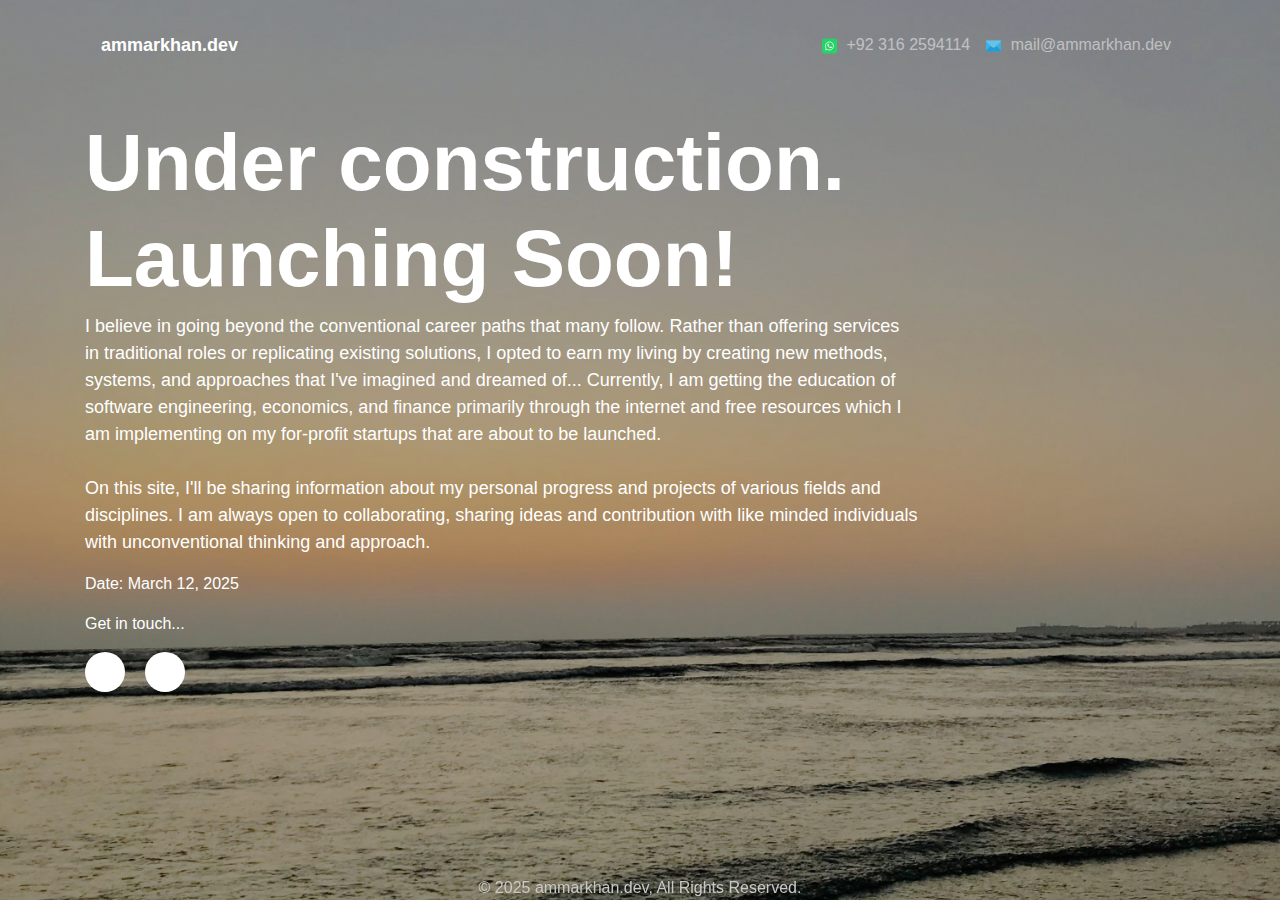
<file: index.html>
<!DOCTYPE html>
<html lang="en">
<head>
    <meta name="description" content="Building imaginative systems using softwares, economics and finances. This site documents my journey of innovative methods, systems and insight of my starup's progress, projects">
<meta name="keywords" content=" ammarkhan, Ammar Khan, ammarkhan.dev, systems, startup, software, economics, finance, career, innovation, bussiness, entrepreneur">    
<meta charset="UTF-8">
    <meta name="viewport" content="width=device-width, initial-scale=1.0">
    <meta http-equiv="X-UA-Compatible" content="ie=edge">
    <title>Ammar Khan</title>
    <link href="https://fonts.googleapis.com/css?family=Karla:400,700&display=swap" rel="stylesheet">
    <link rel="stylesheet" href="https://cdn.materialdesignicons.com/4.8.95/css/materialdesignicons.min.css">
    <link rel="stylesheet" href="https://stackpath.bootstrapcdn.com/bootstrap/4.4.1/css/bootstrap.min.css">
    <link rel="stylesheet" href="ammarkhan.dev.css">
    <audio id="myAudio" autoplay loop>
        <source src="song1.mp3" type="audio/mp3">
    </audio>
    <link rel="icon" type="image/x-icon" href="favicon.ico">
</head>
<body class="min-vh-100 d-flex flex-column">
    <header>
        <div class="container">
            <nav class="navbar navbar-expand-lg navbar-dark bg-transparent">
                <a class="navbar-brand" href="https://ammarkhan.dev">
                    ammarkhan.dev
                </a>
                <button class="navbar-toggler" type="button" data-toggle="collapse" data-target="#navbarNav"
                    aria-controls="navbarNav" aria-expanded="false" aria-label="Toggle navigation">
                    <span class="navbar-toggler-icon"></span>
                </button>
                <div class="collapse navbar-collapse" id="navbarNav">
                    <ul class="navbar-nav ml-auto">
                        <li class="nav-item">
                            <a class="nav-link" href="https://wa.me/+923162594114?text=urlencodedtext" target="_blank">
                                <img src="Whatsapp.svg" class="nav-icon" alt="Whatsapp"> +92 316 2594114
                            </a>
                        </li>
                        <li class="nav-item">
                            <a class="nav-link" href="mailto:ammarkhanlive@pm.me" target="_blank">
                                <img src="email.svg" class="nav-icon" alt="Email"> mail@ammarkhan.dev
                            </a>
                        </li>
                    </ul>
                </div>
            </nav>
        </div>
    </header>
    <main>
        <div class="container">
            <h1 class="page-title">Under construction. Launching Soon!</h1>
            <p class="page-description">
                I believe in going beyond the conventional career paths that many follow. Rather than offering services
                in traditional roles or replicating existing solutions, I opted to earn my living by creating new
                methods, systems, and approaches that I've imagined and dreamed of... Currently, I am getting the
                education
                of software engineering, economics, and finance primarily through the internet and free resources which
                I am implementing on my for-profit startups that are about to be launched.<br>
                <br>
                On this site, I'll be sharing information about my personal progress and projects of various fields and
                disciplines. I am always open to collaborating, sharing ideas and contribution with like minded
                individuals with unconventional thinking and approach.
            <p id="date">Date: March 12, 2025</p>
            </p>
        </div>
        <div class="container">
            <p>Get in touch...</p>
            <nav class="footer-social-links">
                <a href="http://www.x.com/iamammark" target="_blank" class="social-link"><i
                        class="mdi mdi-twitter"></i></a>
                <a href="http://www.linkedin.com/in/iamammark" target="_blank" class="social-link"><i
                        class="mdi mdi-linkedin"></i></a>
            </nav>
        </div>
    </main>
    <footer>
        <div>
            © 2025 ammarkhan.dev, All Rights Reserved.
        </div>
    </footer>
    <script src="script.js"></script>
    <script src="https://code.jquery.com/jquery-3.6.0.min.js"></script>
    <script src="https://cdn.jsdelivr.net/npm/@popperjs/core@2.11.6/dist/umd/popper.min.js"></script>
    <script src="https://stackpath.bootstrapcdn.com/bootstrap/4.4.1/js/bootstrap.min.js"></script>
</body>

</html>
</file>
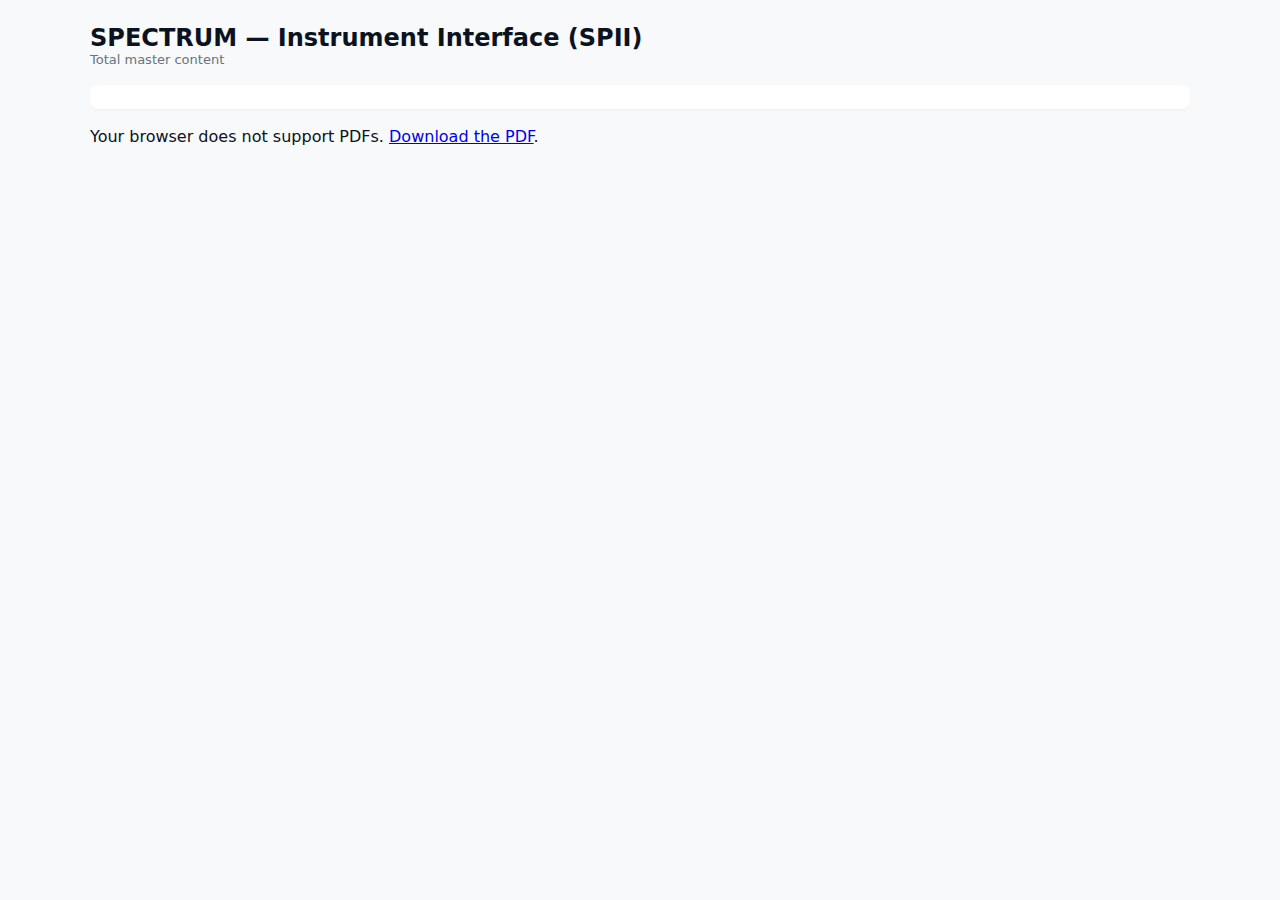
<file: ii.html>
<!doctype html>
<html lang="en">
<head>
  <meta charset="utf-8">
  <meta name="viewport" content="width=device-width,initial-scale=1">
  <title>SPECTRUM — Instrument Interface (SPII)</title>
  <style>
    :root{--bg:#f7f9fb;--card:#fff;--accent:#0b5fff;--muted:#6b7280;--mono:ui-monospace, SFMono-Regular, Menlo, Monaco, "Roboto Mono", "Courier New", monospace}
    body{font-family:Inter, system-ui, -apple-system, "Segoe UI", Roboto, "Helvetica Neue", Arial; background:var(--bg); color:#0b1220; margin:0; padding:24px}
    .container{max-width:1100px;margin:0 auto}
    header{display:flex;align-items:center;gap:16px;margin-bottom:18px}
    header img{height:56px}
    h1{font-size:24px;margin:0}
    .meta{font-size:13px;color:var(--muted)}
    .toc{background:var(--card);padding:12px;border-radius:8px;box-shadow:0 1px 2px rgba(11,17,32,0.04);margin-bottom:18px}
    .toc h2{font-size:16px;margin:0 0 8px}
    .toc ul{margin:0;padding-left:18px;color:var(--muted)}
  </style>
</head>
<body>
  <div class="container">
    <header>
      <div>
        <h1>SPECTRUM — Instrument Interface (SPII)</h1>
        <div class="meta">Total master content </div>
      </div>
    </header>

    <div class="toc" id="toc">
  </div>

  <object data="Total Content.pdf" type="application/pdf" width="100%" height="600px">
    <p>Your browser does not support PDFs. 
    <a href="Total Content.pdf">Download the PDF</a>.</p>
</object>


</body>
</html>
</file>
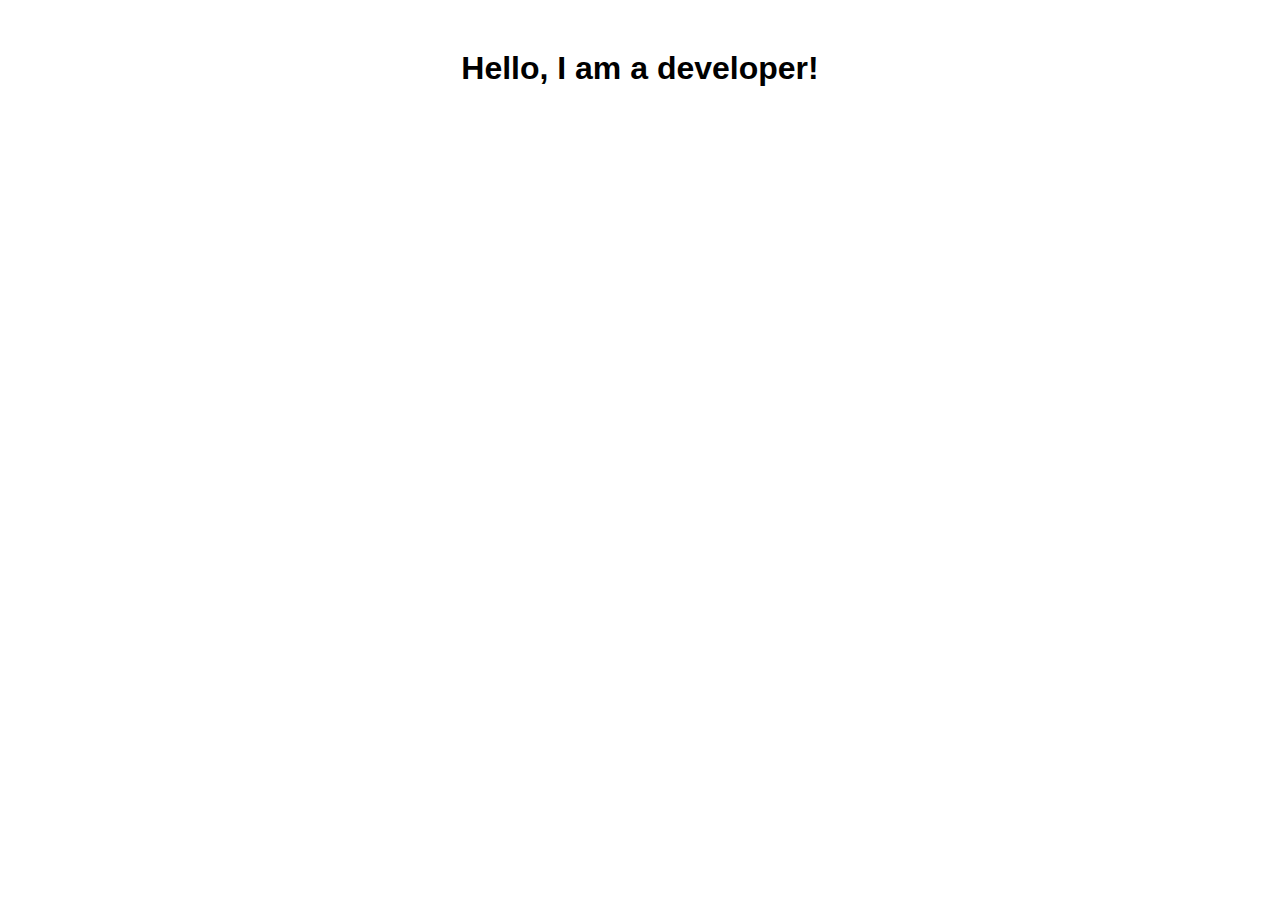
<file: notes.html>
<!DOCTYPE html>
<html lang="en">
<head>
    <meta charset="UTF-8">
    <meta name="viewport" content="width=device-width, initial-scale=1.0">
    <title>Welcome</title>
    <style>
        body {
            font-family: Arial, sans-serif;
            text-align: center;
            margin-top: 50px;
        }
    </style>
</head>
<body>
    <h1>Hello, I am a developer!</h1>
</body>
</html>
</file>
<file: ammarkhan.dev.css>
body {
  background: linear-gradient(rgba(0, 0, 0, 0.322),
      rgba(0, 0, 0, 0.322)), url("bg\ \(2\).jpg");
  background-size: cover;
  background-repeat: no-repeat;
  background-position: center;
  color: #ffffff;
}

.navbar-text a:hover {
  text-decoration: none;
}

.navbar-brand {
  margin-right: 0;
  color: #ffffff;
  opacity: 1;
  font-size: 18px;
  font-weight: bold;
  text-align: center;
}

.nav-icon {
  height: 20px;
  width: 20px;
  padding-right: 5px;
}

.navbar-dark {
  padding-top: 25px;
  padding-bottom: 35px;
}

.navbar-dark .navbar-text:last-child {
  border-right: 0;
}

main {
  padding-top: 15px;
}

.page-title {
  font-size: 80px;
  font-weight: bold;
  margin-bottom: 6px;
}

.page-description {
  max-width: 75%;
  font-size: 18px;
}

/* Footer  */
footer {
  position: fixed;
  bottom: 0;
  left: 0;
  width: 100%;

  text-align: center;
  color: rgb(200, 200, 200);
}

.footer-social-links .social-link {
  display: inline-block;
  text-align: center;
  line-height: 40px;
  width: 40px;
  height: 40px;
  border-radius: 50%;
  background-color: #ffffff;
  color: #000000;
  margin-right: 16px;
  transition: all 0.3s ease-in-out;
}

.footer-social-links .social-link:last-child {
  margin-right: 0;
}

.footer-social-links .social-link:hover {
  text-decoration: none;
  background-color: #5fb7ff;
  color: #ffffff;
}

/* Media Queries */
@media (max-width: 767px) {
  .navbar-dark {
    padding-bottom: 0;
  }

  footer {
    position: relative;
    padding-top: 100px;
  }

  .navbar-brand {
    font-size: 16px;
  }

  .page-title {
    font-size: 35px;
    margin-bottom: 14px;
  }

  .page-title span {
    display: inline;
    font-size: 20px;
  }

  .page-description {
    font-size: 14px;
    margin-inline: auto;
  }

  main {
    text-align: center;
  }

  .navbar-dark .navbar-text {
    font-size: 16px;
    padding: 0 10px;
  }
}

@media (min-width: 768px) and (max-width: 1024px) {
  .navbar-dark {
    padding-top: 40px;
    padding-bottom: 40px;
  }

  .page-title {
    font-size: 60px;
  }

  .page-description {
    font-size: 16px;
  }

  .footer-social-links .social-link {
    line-height: 36px;
    width: 36px;
    height: 36px;
  }

  .navbar-dark .navbar-text {
    font-size: 17px;
    padding: 0 15px;
  }
}

@media (min-width: 1025px) {
  .page-title {
    font-size: 80px;
  }

  .page-description {
    font-size: 18px;
  }

  .footer-social-links .social-link {
    line-height: 40px;
    width: 40px;
    height: 40px;
  }

  .navbar-dark .navbar-text {
    font-size: 18px;
    padding: 0 20px;
  }
}

@media (max-height: 600px) {
  footer {
    position: relative;
    padding-top: 100px;
  }
}
</file>
